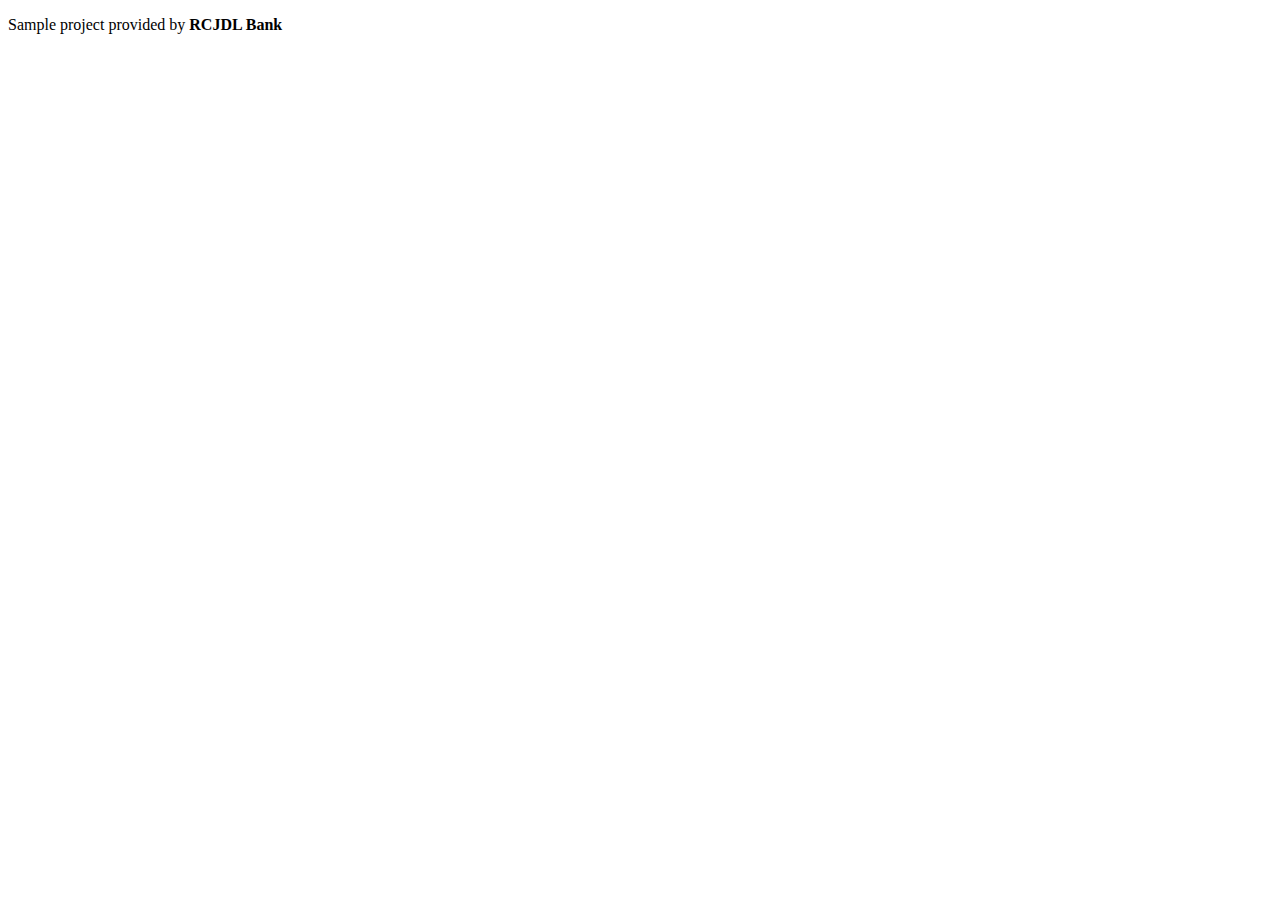
<file: projects/channel-app/src/main/resources/templates/fragments/footer.html>
<!DOCTYPE html>
<html lang="en" xmlns:th="http://www.thymeleaf.org">
<head>
    <title>Footer</title>
</head>
<footer th:fragment="footer" class="bg-light p-3 text-center">
    <div class="logo"></div>
    <p>
        Sample project provided by <b>RCJDL Bank</b>
    </p>
</footer>
</html>
</file>
